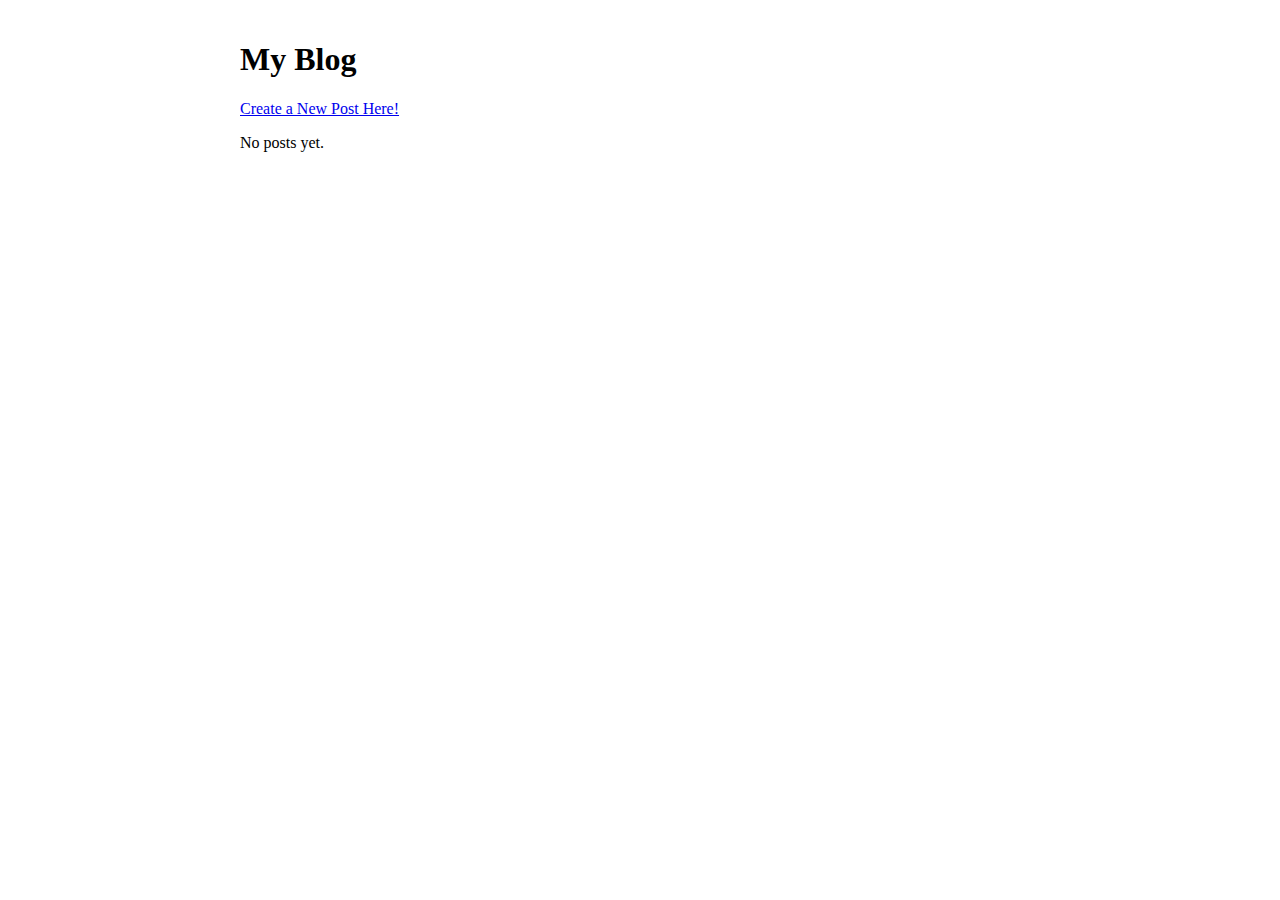
<file: index.html>
<!DOCTYPE html>
<html lang="en">
<head>
    <meta charset="UTF-8">
    <meta name="viewport" content="width=device-width, initial-scale=1.0">
    <title>My Blog</title>
    <link rel="stylesheet" href="styles.css" />
</head>
<body>
    <h1>My Blog</h1>
    <a href="new-post.html" class="new-post-link">Create a New Post Here!</a>
    <div id="posts-container"></div>

    <script src="script.js"></script>
</body>
</html>
</file>
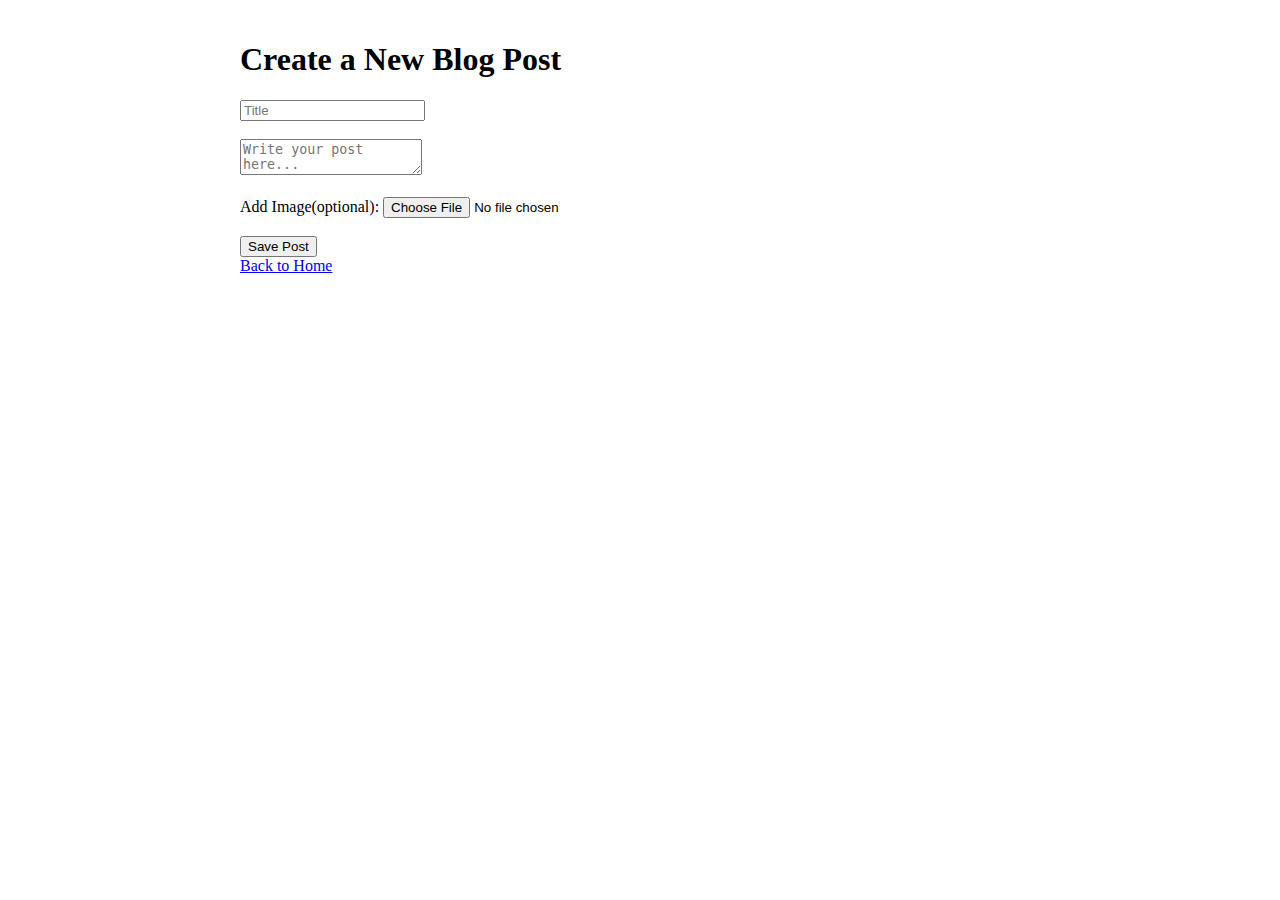
<file: new-post.html>
<!DOCTYPE html>
<html lang="en">
<head>
    <meta charset="UTF-8">
    <meta name="viewport" content="width=device-width, initial-scale=1.0">
    <title>New Post</title>
    <link rel="stylesheet" href="styles.css" />
</head>
<body>
    <h1>Create a New Blog Post</h1>
    <form id="postForm">
        <input type="text" id="title" placeholder="Title" required><br><br>
        
        <textarea id="content" placeholder="Write your post here..." required></textarea><br><br>

        <label for="image">Add Image(optional):</label>
        <input type="file" id="image" accept="image/*"><br><br>

        <button type="submit">Save Post</button>
    </form>
    <a href="index.html">Back to Home</a>

    <script>
        document.getElementById("postForm").addEventListener("submit", function (e) {
            e.preventDefault();
            const title = document.getElementById("title").value.trim();
            const content = document.getElementById("content").value.trim();
            const imageInput = document.getElementById("image");
            const posts = JSON.parse(localStorage.getItem("posts")) || [];
            if (!title || !content) {
                alert("Title and Content are required.");
                return;
            }

            function savePost(imageData = "") {
                const newPost = {
                    id: Date.now(),
                    title,
                    content,
                    image: imageData
                };

                posts.push(newPost);
                localStorage.setItem("posts", JSON.stringify(posts));
                window.location.href = "index.html";
            }

            if (imageInput.files.length > 0) {
                const reader = new FileReader();
                reader.onload = function() {
                    savePost(reader.result);
                };
                reader.readAsDataURL(imageInput.files[0]);
            } else {
                savePost()
            };
        });
    </script>
</body>
</html>
</file>
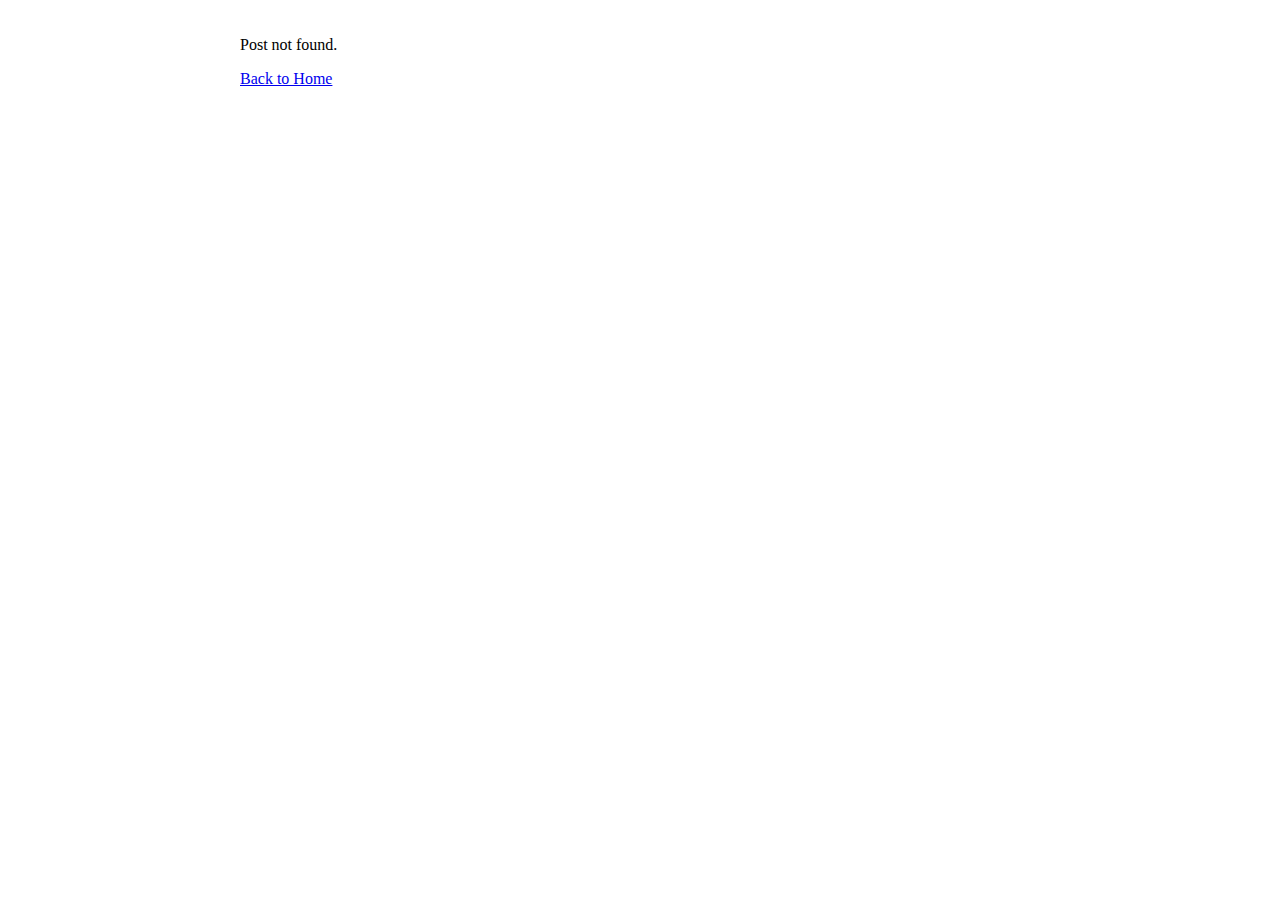
<file: post.html>
<!DOCTYPE html>
<html lang="en">
<head>
  <meta charset="UTF-8"/>
  <meta name="viewport" content="width=device-width, initial-scale=1.0"/>
  <title>View Post</title>
  <link rel="stylesheet" href="styles.css" />
</head>
<body>
  <div id="post-view"></div>
  <a href="index.html">Back to Home</a>

  <script>
    const params = new URLSearchParams(window.location.search);
    const postId = Number(params.get("id"));
    const posts = JSON.parse(localStorage.getItem("posts")) || [];
    const post = posts.find(p => p.id === postId);

    const container = document.getElementById("post-view");

    if (!post) {
      container.innerHTML = "<p>Post not found.</p>";
    } else {
      container.innerHTML = `
        <h1 contenteditable="true" id="edit-title">${post.title}</h1>
        <textarea id="edit-content">${post.content}</textarea><br>
        ${post.image ? `<img src="${post.image}" alt="Post Image" style="max-width: 100%;"><br>` : ""}
        <button id="save">Save Changes</button>
        <button id="delete">Delete Post</button>
      `;

      //save feature
      document.getElementById("save").onclick = () => {
        post.title = document.getElementById("edit-title").innerText.trim();
        post.content = document.getElementById("edit-content").value.trim();
        localStorage.setItem("posts", JSON.stringify(posts));
        alert("Changes saved!");
      };

      //delete feature
      document.getElementById("delete").onclick = () => {
        const updatedPosts = posts.filter(p => p.id !== postId);
        localStorage.setItem("posts", JSON.stringify(updatedPosts));
        window.location.href = "index.html";
      };
    }
  </script>
</body>
</html>
</file>
<file: styles.css>
body {
    font-family: Cambria, Cochin, Georgia, Times, 'Times New Roman', serif;
    padding: 20px;
    max-width: 800px;
    margin: auto;
}

.post {
    border: 1px solid #3d0909;
    padding: 10px;
    margin-bottom: 15px;
}

@media (max-width: 600px) {
    body {
        padding: 10px;
    }
    .post {
        font-size: 16px;
    }
    input, textarea {
        width: 100%;
    }
}

img {
    max-width: 100%;
    height: auto;
    display: block;
    margin-top: 12px;
}
</file>
